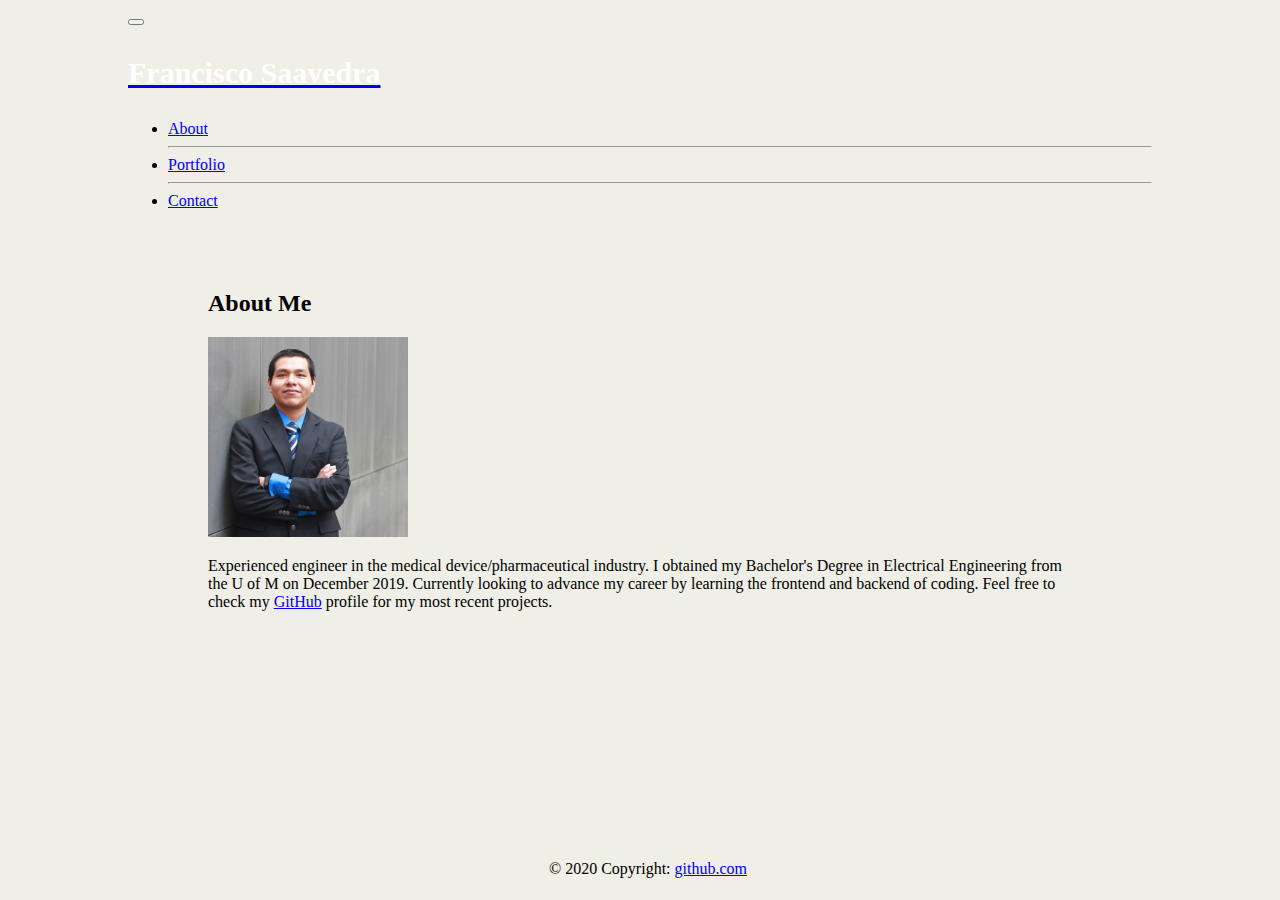
<file: 02-CSS-Bootstrap/Develop_HW/index.html>
<!DOCTYPE html>
<html lang="en-us">
  <!--Look in SleeperNova.github.io for offical webpage-->
  <!--Updates will happen in that repo.-->

  <head>
    <meta charset="UTF-8">
    <meta name="viewport" content="width=device-width, initial scale=1.0"> <!--device scale-->
    <meta http-equiv="X-UA-Compatible" content="ie=edge"> <!--browser support for IE-->
    <link rel="shortcut icon" type="image/png" href="img/circle-cropped.png"> <!--syntax for icon-->
    <link rel="stylesheet" type="text/css" href="css/index.css"> <!--link CSS file-->
    <link rel="stylesheet" href="https://stackpath.bootstrapcdn.com/bootstrap/4.5.0/css/bootstrap.min.css" integrity="sha384-9aIt2nRpC12Uk9gS9baDl411NQApFmC26EwAOH8WgZl5MYYxFfc+NcPb1dKGj7Sk" crossorigin="anonymous"> <!--Bootstrap CSS-->
    <title>Francisco Saavedra</title>
  </head>

  <body>
    <!--Navbar, top right corner of page-->
    <header>
      <nav class="navbar navbar-expand-sm navbar-dark bg-dark fixed-top">
        <div class="container">
          <button class="navbar-toggler" data-toggle="collapse" data-target="#Navbar">
            <span class="navbar-toggler-icon"></span>
          </button>
          <a href="#" class="navbar-brand"><h3>Francisco Saavedra</h3></a>
          <div class="collapse navbar-collapse" id="Navbar">
            <ul class="navbar-nav ml-auto">
              <li class="nav-item">
                <a href="index.html" class="nav-link">About</a>
              </li>
              <hr />
              <li class="nav-item">
                <a href="portfolio.html" class="nav-link">Portfolio</a>
              </li>
              <hr />
              <li class="nav-item">
                <a href="contact.html" class="nav-link">Contact</a>
              </li>
            </ul>
          </div>
        </div>
      </nav>
    </header>

    <!--About me-->
    <div class="container">
      <section id="main-bio">
        <h2><strong>About Me</strong></h2>
        <img id="bio-image" src="img/Francisco-Saavedra_IMG_8347.JPG" alt="Francisco Saavedra">
        <br/>
        <p>Experienced engineer in the medical device/pharmaceutical industry. I obtained my Bachelor's Degree in Electrical Engineering from the U of M on December 2019. Currently looking to advance my career by learning the frontend and backend of coding. Feel free to check my <a href="https://github.com/SleeperNova" target="blank">GitHub</a> profile for my most recent projects.</p>
      </section>
    </div> 

    <!--Footer-->
    <footer class="footer">
      <div class="p-2 mb-0 bg-dark text-white">© 2020 Copyright:
        <a href="https://github.com/SleeperNova"> github.com</a>
      </div>
    </footer>
  </body>

</html>
</file>
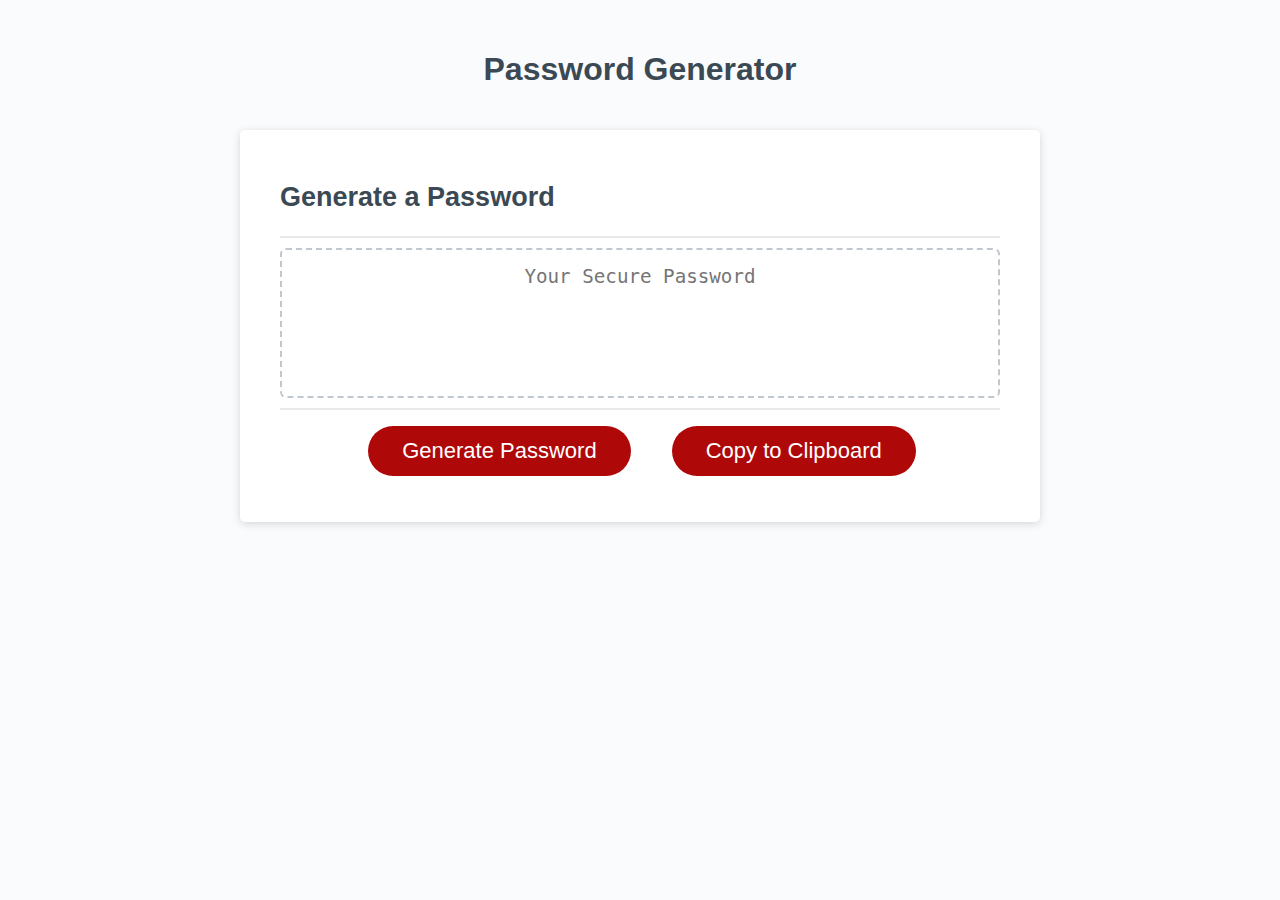
<file: 03-JavaScript/Develop_HW/index.html>
<!DOCTYPE html>
<html lang="en">
  <head>
    <meta charset="UTF-8" />
    <meta name="viewport" content="width=device-width, initial-scale=1.0" />
    <meta http-equiv="X-UA-Compatible" content="ie=edge" />
    <title>Password Generator</title>
    <link rel="stylesheet" href="style.css" />
  </head>
  <body>
    <div class="wrapper">
      <header>
        <h1>Password Generator</h1>
      </header>
      <div class="card">
        <div class="card-header">
          <h2>Generate a Password</h2>
        </div>
        <div class="card-body">
          <textarea
            readonly
            id="password"
            placeholder="Your Secure Password"
            aria-label="Generated Password"
          ></textarea>
        </div>
        <div class="card-footer">
          <button id="generate" class="btn" type="reset">Generate Password</button>
          <button onclick="copyPassword()" class="btn">Copy to Clipboard</button>
        </div>
      </div>
    </div>
    <script src="script.js"></script>
  </body>
</html>
</file>
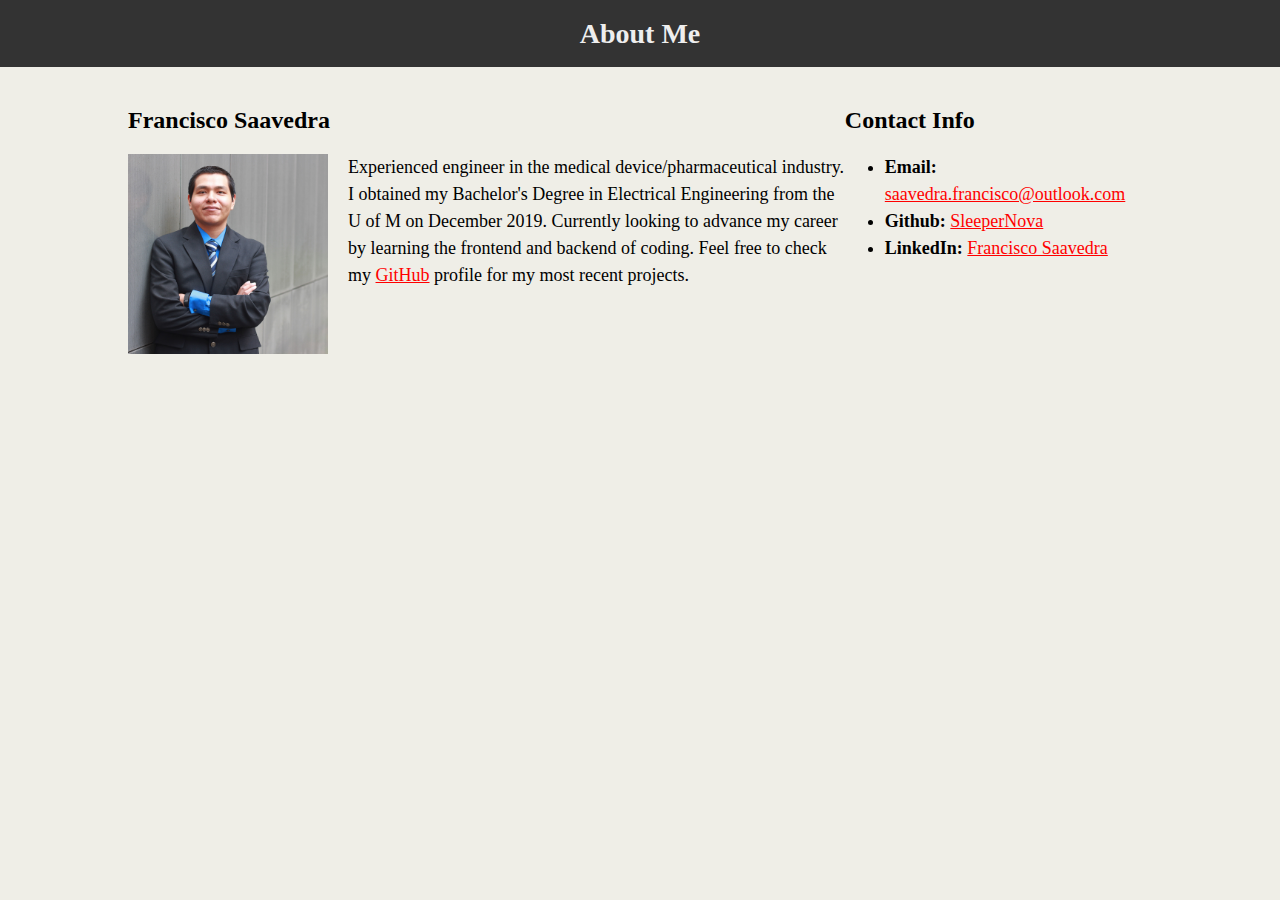
<file: 01-HTML-Git-CSS/Bio_Activity/html-bio-with-css.html>
<!DOCTYPE html>
<html lang="en-us">

<head>
  <meta charset="UTF-8">
  <title>Francisco's Portfolio</title>
  <link rel="shortcut icon" type="image/png" href="img/Francisco-Saavedra_IMG_8347.JPG"> <!--syntax for icon-->
  <link rel="stylesheet" type="text/css" href="css/style.css"> <!--link CSS file-->

</head>

<body>
  <header>
    <h1>About Me</h1>
  </header>

  <div class="container">

    <section id="main-bio">

      <h2>Francisco Saavedra</h2>

      <img id="bio-image" src="img/Francisco-Saavedra_IMG_8347.JPG" alt="Francisco Saavedra">

      <p>Experienced engineer in the medical device/pharmaceutical industry. I obtained my Bachelor's Degree in Electrical Engineering from the U of M on December 2019. Currently looking to advance my career by learning the frontend and backend of coding. Feel free to check my <a href="https://github.com/SleeperNova" target="blank">GitHub</a> profile for my most recent projects.</p>
    </section>

    <section id="contact-info">
      <h2>Contact Info</h2>
      <ul>
        <li><strong>Email:</strong> <a href="#">saavedra.francisco@outlook.com</a></li>
        <li><strong>Github:</strong> <a href="https://github.com/SleeperNova" target="blank">SleeperNova</a></li>
        <li><strong>LinkedIn:</strong> <a href="https://www.linkedin.com/in/francisco-saavedra-104525ba/" target="_blank">Francisco Saavedra</a></li>
        <!--<li><strong>Portfolio:</strong> <a href="#">TBA</a></li>--> <!--edit later, when portfolio is ready-->
      </ul>
    </section>
  </div>

</body>

</html>
</file>
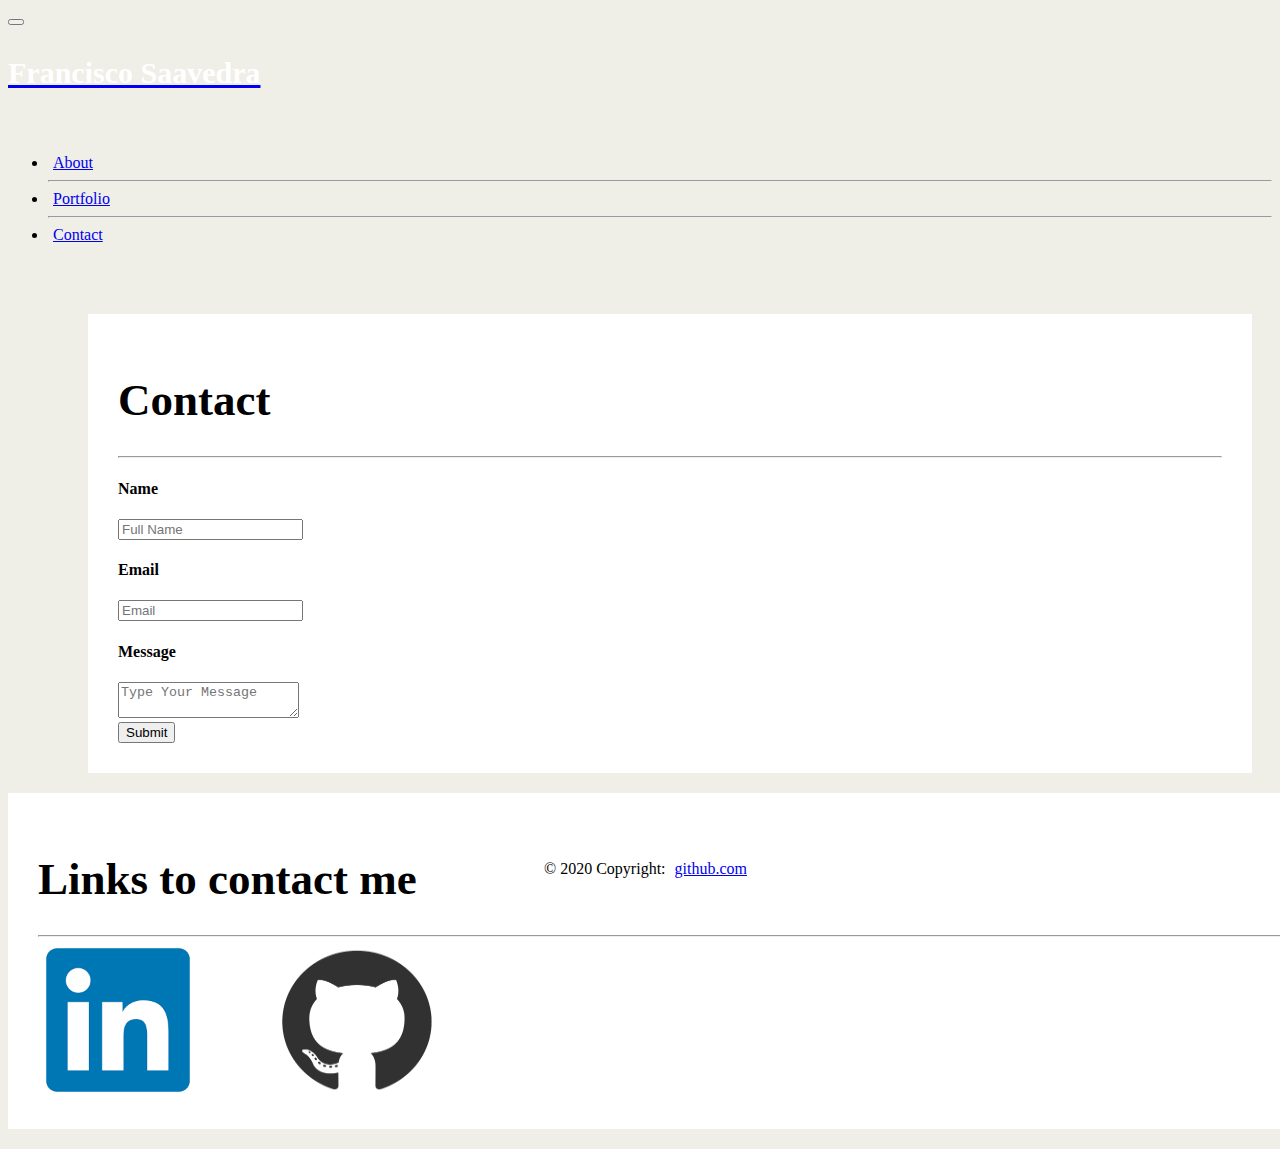
<file: 02-CSS-Bootstrap/Develop_HW/contact.html>
<!DOCTYPE html>
<html lang="en-us">

  <head>
    <meta charset="UTF-8">
    <meta name="viewport" content="width=device-width, initial-scale=1.0">
    <meta http-equiv="X-UA-Compatible" content="ie=edge"> 
    <link rel="shortcut icon" type="image/png" href="img/circle-cropped.png">
    <link rel="stylesheet" type="text/css" href="css/contact.css">
    <link rel="stylesheet" href="https://stackpath.bootstrapcdn.com/bootstrap/4.5.0/css/bootstrap.min.css" integrity="sha384-9aIt2nRpC12Uk9gS9baDl411NQApFmC26EwAOH8WgZl5MYYxFfc+NcPb1dKGj7Sk" crossorigin="anonymous">
    <title>Contact</title>
  </head>

  <body>
    <!--Navbar-->
    <header>
      <nav class="navbar navbar-expand-sm navbar-dark bg-dark fixed-top">
        <div class="container">
          <button class="navbar-toggler" data-toggle="collapse" data-target="#Navbar">
            <span class="navbar-toggler-icon"></span>
          </button>
          <a href="#" class="navbar-brand"><h3>Francisco Saavedra</h3></a>
          <div class="collapse navbar-collapse" id="Navbar">
            <ul class="navbar-nav ml-auto">
              <li class="nav-item"><a href="index.html" class="nav-link">About</a></li>
                <hr>
              <li class="nav-item"><a href="portfolio.html" class="nav-link">Portfolio</a></li>
                <hr>
              <li class="nav-item"><a href="contact.html" class="nav-link">Contact</a></li>
            </ul>
          </div>
        </div>
      </nav>
    </header>
    
    <!--Form to be filled by requestor-->
    <section class="container">
      <div class="block">
        <div class="col-md-8 form-wrapper" data-form-type="formoid">            
          <article class="form-head">
            <h1 class="block-header">Contact</h1>
            <hr>
        </div>

        <div class="form" data-form-type="formoid">
          <form class="mbr-form" method="post" data-form-title="Mobirise Form"><input type="hidden" name="email">
            <div class="input-wrap" data-for="firstname">
              <h4 class="text">Name</h4>
              <input type="text" class="form-control" name="name" placeholder="Full Name" >
            </div>
                          
            <div class="input-wrap" data-for="email">
              <h4 class="text">Email</h4>
              <input type="email" class="form-control" name="email" placeholder="Email" >
            </div>

            <div class="form-group" data-for="message">
              <h4 class="message">Message</h4>
              <textarea type="text" class="form-control" name="message" placeholder="Type Your Message" ></textarea>
            </div>
            <span class="input-group-btn"><button href="mailto:saavedra.francisco@outlook.com" type="submit" class="btn btn-lg btn-form btn-info display-4">Submit</button></span>
          </form>
          </article>
        </div>
      </div>
    </section>
    
    <!--click image to redirect to linkedin and github page-->
    <div class="container">
      <div class="block">
        <article class="form-head">
          <h1 class="form-head">Links to contact me</h1>
        </article>
        <hr>
        <div class="col-lg-8 rounded mx-auto d-block">
          <a href="https://www.linkedin.com/in/francisco-saavedra-104525ba/"><img src="img/linkedin.png" alt="linkedin" style="height: 150px; width: 150px" ></a>
          <a href="https://github.com/SleeperNova"><img src="img/github-mark.png" alt="github" style="height: 150px; width: 300px"></a>    
        </div>
      </div>
    </div>
      
      <!-- Footer -->
    <footer class="footer">
      <div class="p-2 mb-0 bg-dark text-white">© 2020 Copyright:
        <a href="https://github.com/SleeperNova"> github.com</a>
      </div>
    </footer>
  </body>
    
</html>
</file>
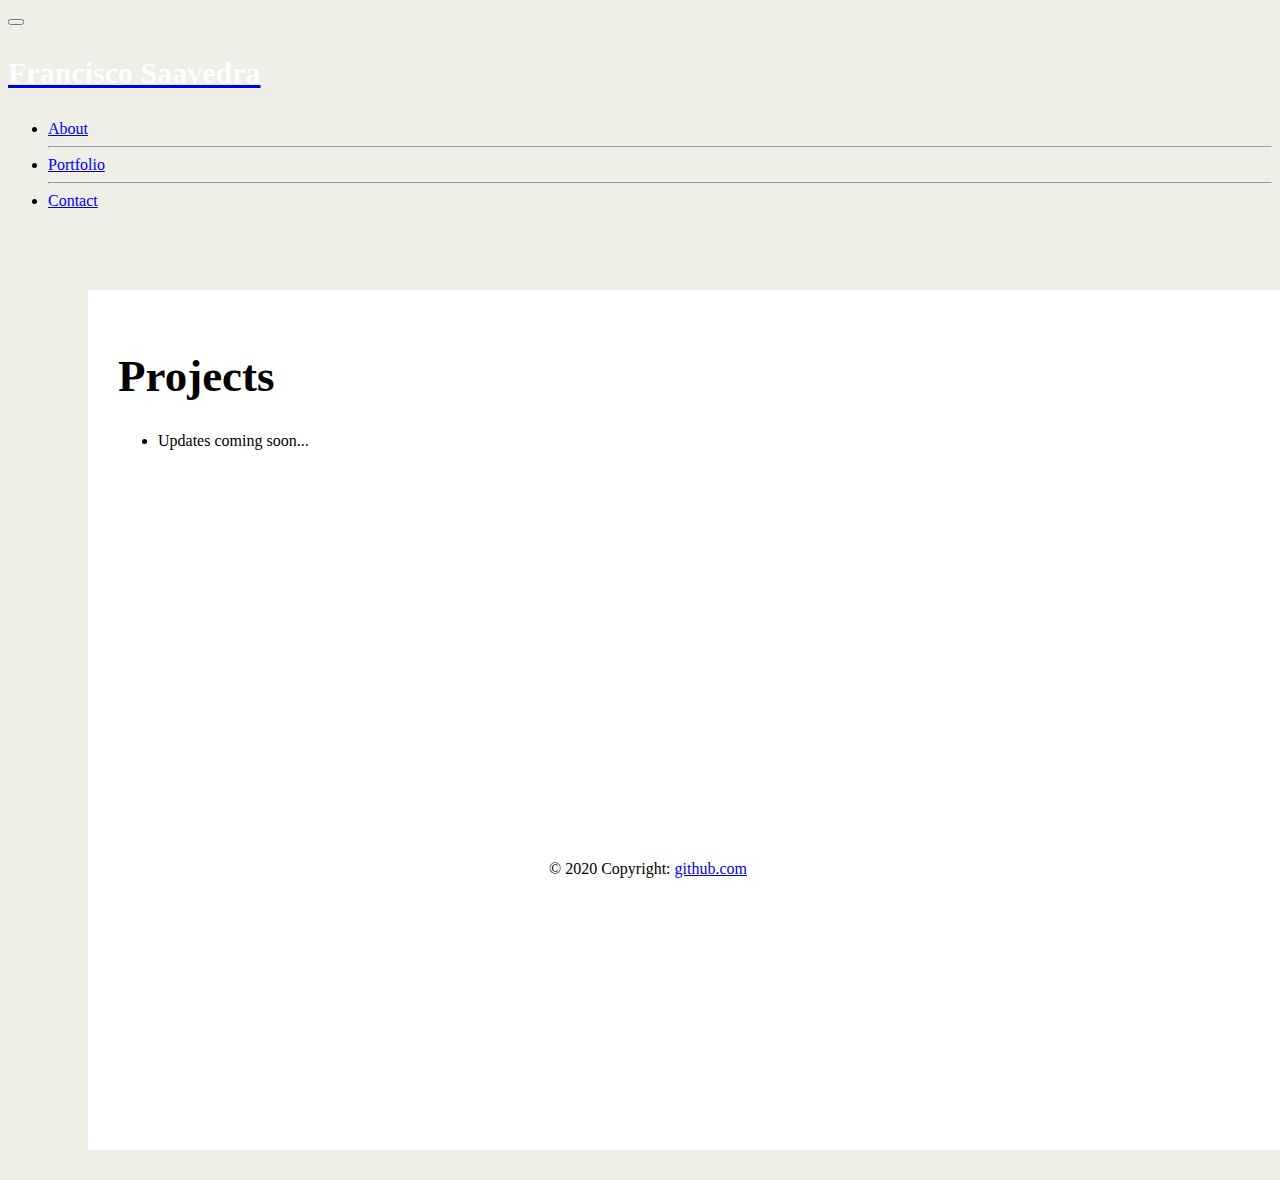
<file: 02-CSS-Bootstrap/Develop_HW/portfolio.html>
<!DOCTYPE html>
<html lang="en-us">

  <head>
    <meta charset="UTF-8">
    <meta name="viewport" content="width=device-width, initial-scale=1.0">
    <meta http-equiv="X-UA-Compatible" content="ie=edge"> 
    <link rel="shortcut icon" type="image/png" href="img/circle-cropped.png">
    <link rel="stylesheet" type="text/css" href="css/portfolio.css">
    <link rel="stylesheet" href="https://stackpath.bootstrapcdn.com/bootstrap/4.5.0/css/bootstrap.min.css" integrity="sha384-9aIt2nRpC12Uk9gS9baDl411NQApFmC26EwAOH8WgZl5MYYxFfc+NcPb1dKGj7Sk" crossorigin="anonymous">
    <title>Projects</title>
  </head>
  
  <body>
    <!--Navbar-->
    <header>
      <nav class="navbar navbar-expand-sm navbar-dark bg-dark fixed-top">
        <div class="container">
          <button class="navbar-toggler" data-toggle="collapse" data-target="#Navbar">
            <span class="navbar-toggler-icon"></span>
          </button>
          <a href="#" class="navbar-brand"><h3>Francisco Saavedra</h3></a>
          <div class="collapse navbar-collapse" id="Navbar">
            <ul class="navbar-nav ml-auto">
              <li class="nav-item">
                <a href="index.html" class="nav-link">About</a>
              </li>
              <hr />
              <li class="nav-item">
                <a href="portfolio.html" class="nav-link">Portfolio</a>
              </li>
              <hr />
              <li class="nav-item">
                <a href="contact.html" class="nav-link">Contact</a>
              </li>
            </ul>
          </div>
        </div>
      </nav>
    </header>

    <!--Portfolio-->
    <div class="container">
      <section class="block" style="height: 800px;">
        <div class="col-lg-18">
          <h1><strong>Projects</strong></h1>
          <ul>
            <li>
              <p>Updates coming soon...</p>
            </li>
          </ul>
        </div>
      </section>
    </div>

    <!--Footer-->
    <footer class="footer">
      <div class="p-2 mb-0 bg-dark text-white">© 2020 Copyright:
        <a href="https://github.com/SleeperNova"> github.com</a>
      </div>
    </footer>
  </body>

</html>
</file>
<file: 02-CSS-Bootstrap/Develop_HW/css/index.css>
.container {
  width: 1024px;
  margin: 0 auto;
}

#bio-image {
  width: 200px;
  height: 200px;
  margin-right: 20px;
} 

body {
  background: #efeee7;
}

header {
  width: 100%;
}

section {
  margin: 80px;
}

header a :hover {
  color: blue;
}
h1 {
  font-weight: bold;
  font-size: 45px;
}
h3 {
  font-size: 30px;

  color: white;
}

h6 {
  margin-left: 150px;
}
.block {
  background: white;
  padding: 30px;
  margin-bottom: 30px;
  width: 100%;
}

footer {
  text-align: center;
  position: absolute;
  bottom: 0;
  width: 100%;
  height: 2.5rem;
  margin: 0;
}

.row {
  padding: 10px;
}
</file>
<file: 03-JavaScript/Develop_HW/style.css>
*,
*::before,
*::after {
  box-sizing: border-box;
}

html,
body,
.wrapper {
  height: 100%;
  margin: 0;
  padding: 0;
}

body {
  font-family: sans-serif;
  background-color: #f9fbfd;
}

.wrapper {
  padding-top: 30px;
  padding-left: 20px;
  padding-right: 20px;
}

header {
  text-align: center;
  padding: 20px;
  padding-top: 0px;
  color: hsl(206, 17%, 28%);
}

.card {
  background-color: hsl(0, 0%, 100%);
  border-radius: 5px;
  border-width: 1px;
  box-shadow: rgba(0, 0, 0, 0.15) 0px 2px 8px 0px;
  color: hsl(206, 17%, 28%);
  font-size: 18px;
  margin: 0 auto;
  max-width: 800px;
  padding: 30px 40px;
}

.card-header::after {
  content: " ";
  display: block;
  width: 100%;
  background: #e7e9eb;
  height: 2px;
}

.card-body {
  min-height: 100px;
}

.card-footer {
  text-align: center;
}

.card-footer::before {
  content: " ";
  display: block;
  width: 100%;
  background: #e7e9eb;
  height: 2px;
}

.card-footer::after {
  content: " ";
  display: block;
  clear: both;
}

.btn {
  border: none;
  background-color: hsl(360, 91%, 36%);
  border-radius: 25px;
  box-shadow: rgba(0, 0, 0, 0.1) 0px 1px 6px 0px rgba(0, 0, 0, 0.2) 0px 1px 1px
    0px;
  color: hsl(0, 0%, 100%);
  display: inline-block;
  font-size: 22px;
  line-height: 22px;
  margin: 16px 16px 16px 20px;
  padding: 14px 34px;
  text-align: center;
  cursor: pointer;
}

button[disabled] {
  cursor: default;
  background: #c0c7cf;
}

.float-right {
  float: right;
}

#password {
  -webkit-appearance: none;
  -moz-appearance: none;
  appearance: none;
  border: none;
  display: block;
  width: 100%;
  padding-top: 15px;
  padding-left: 15px;
  padding-right: 15px;
  padding-bottom: 85px;
  font-size: 1.2rem;
  text-align: center;
  margin-top: 10px;
  margin-bottom: 10px;
  border: 2px dashed #c0c7cf;
  border-radius: 6px;
  resize: none;
  overflow: hidden;
}

@media (max-width: 690px) {
  .btn {
    font-size: 1rem;
    margin: 16px 0px 0px 0px;
    padding: 10px 15px;
  }

  #password {
    font-size: 1rem;
  }
}

@media (max-width: 500px) {
  .btn {
    font-size: 0.8rem;
  }
}
</file>
<file: 01-HTML-Git-CSS/Bio_Activity/css/style.css>
/**
 First External CSS Stylesheet
 **/

/*
Each of these CSS elements is associated with an HTML Element, Class, or ID.
Flip between this CSS file and the HTML to see how things line up.
Experiment with deleting lines of code from the CSS to see how it affects the webpage when you refresh in the browser.
*/

body {
  padding: 0;
  margin: 0;
  font-family: Georgia, "Times New Roman", Times, serif;
  font-size: 18px;
  line-height: 150%;
  color: black;
  background: #efeee7;
}

header {
  background: #333;
}

h1 {
  padding: 20px 0;
  margin: 0;
  margin-bottom: 20px;
  font-size: 28px;
  color: #eee;
  text-align: center;
}

h2 {
  font-size: 24px;
}

a {
  color: red;
}

.container {
  width: 1024px;
  margin: 0 auto;
}

#main-bio,
#contact-info,
#bio-image {
  float: left;
}

#main-bio {
  width: 70%;
}

#contact-info {
  width: 30%;
}

#bio-image {
  width: 200px;
  height: 200px;
  margin-right: 20px;
}
</file>
<file: 02-CSS-Bootstrap/Develop_HW/css/contact.css>
body {
  background: #efeee7;
}
a {
  margin: 5px;
}
#box-icon {
  background: white;
}

header {
  width: 100%;
}

section {
  margin: 80px;
}

header a :hover {
  color: gray;
}
.container {
  margin-bottom: -10px;
}

h1 {
  font-weight: bold;
  font-size: 45px;
}
h3 {
  font-size: 30px;

  color: white;
}

h6 {
  margin-left: 150px;
}
.block {
  background: white;
  padding: 30px;
  margin-bottom: 30px;
  width: 100%;
}

footer {
  text-align: center;
  position: absolute;
  bottom: 0;
  width: 100%;
  height: 2.5rem;
  margin: 0;
}

.row {
  padding: 10px;
}
</file>
<file: 02-CSS-Bootstrap/Develop_HW/css/portfolio.css>
body {
  background: #efeee7;
}

header {
  width: 100%;
}

section {
  margin: 80px;
}

header a :hover {
  color: green;
}
h1 {
  font-weight: bold;
  font-size: 45px;
}
h3 {
  font-size: 30px;
  color: white;
}

h6 {
  margin-left: 150px;
}

.block {
  background: white;
  padding: 30px;
  margin-bottom: 30px;
  width: 100%;
  height: 100%;
}

footer {
  text-align: center;
  position: absolute;
  bottom: 0;
  width: 100%;
  height: 2.5rem;
  margin: 0;
}

.row {
  padding: 10px;
}
</file>
